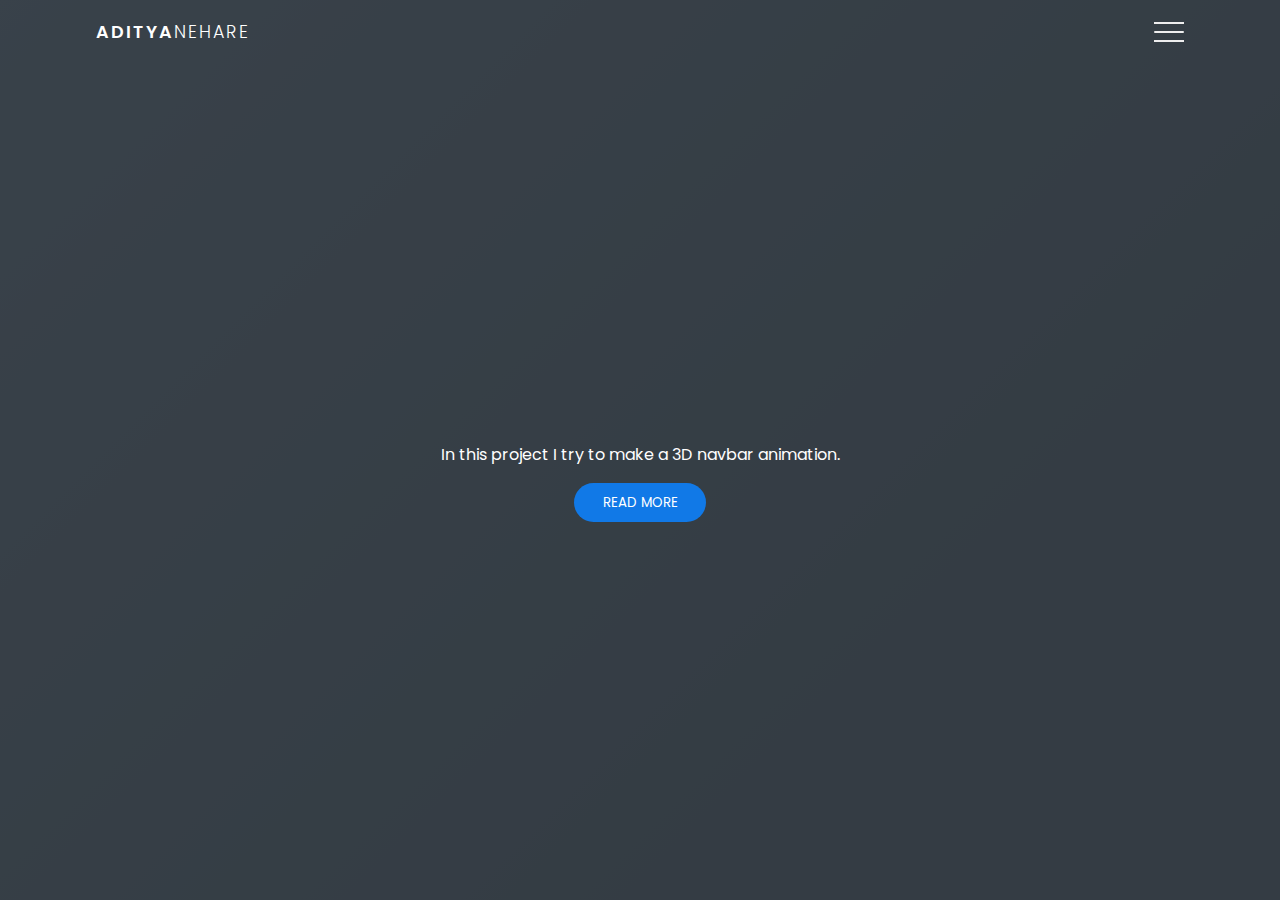
<file: index.html>
<!DOCTYPE html>
<html>

<head>
  <meta charset="utf-8">
  <meta name="viewport" content="width=device-width">
  <title>3D NavBar</title>
  <link href="style.css" rel="stylesheet" type="text/css" />
</head>

<body>
  <div class="container">
      <div class="navbar">
        <div class="menu">
          <h3 class="logo">Aditya<span>Nehare</span></h3>
          <div class="hamburger-menu">
            <div class="bar"></div>
          </div>
        </div>
      </div>

      <div class="main-container">
        <div class="main">
          <header>
            <div class="overlay">
              <div class="inner">
                <h2 class="title">Click on NavBar icon</h2>
                <p>
                  In this project I try to make a 3D navbar animation.
                </p>
                <button class="btn">Read more</button>
              </div>
            </div>
          </header>
        </div>

        <div class="shadow one"></div>
        <div class="shadow two"></div>
      </div>

      <div class="links">
        <ul>
          <li>
            <a href="#" style="--i: 0.05s;">Home</a>
          </li>
          <li>
            <a href="#" style="--i: 0.1s;">Services</a>
          </li>
          <li>
            <a href="#" style="--i: 0.15s;">Portfolio</a>
          </li>
          <li>
            <a href="login.html" style="--i: 0.2s;">login</a>
          </li>
          <li>
            <a href="#" style="--i: 0.25s;">About</a>
          </li>
          <li>
            <a href="#" style="--i: 0.3s;">Contact</a>
          </li>
        </ul>
      </div>
    </div>
  <script src="test.js"></script>
  
</body>

</html>
</file>
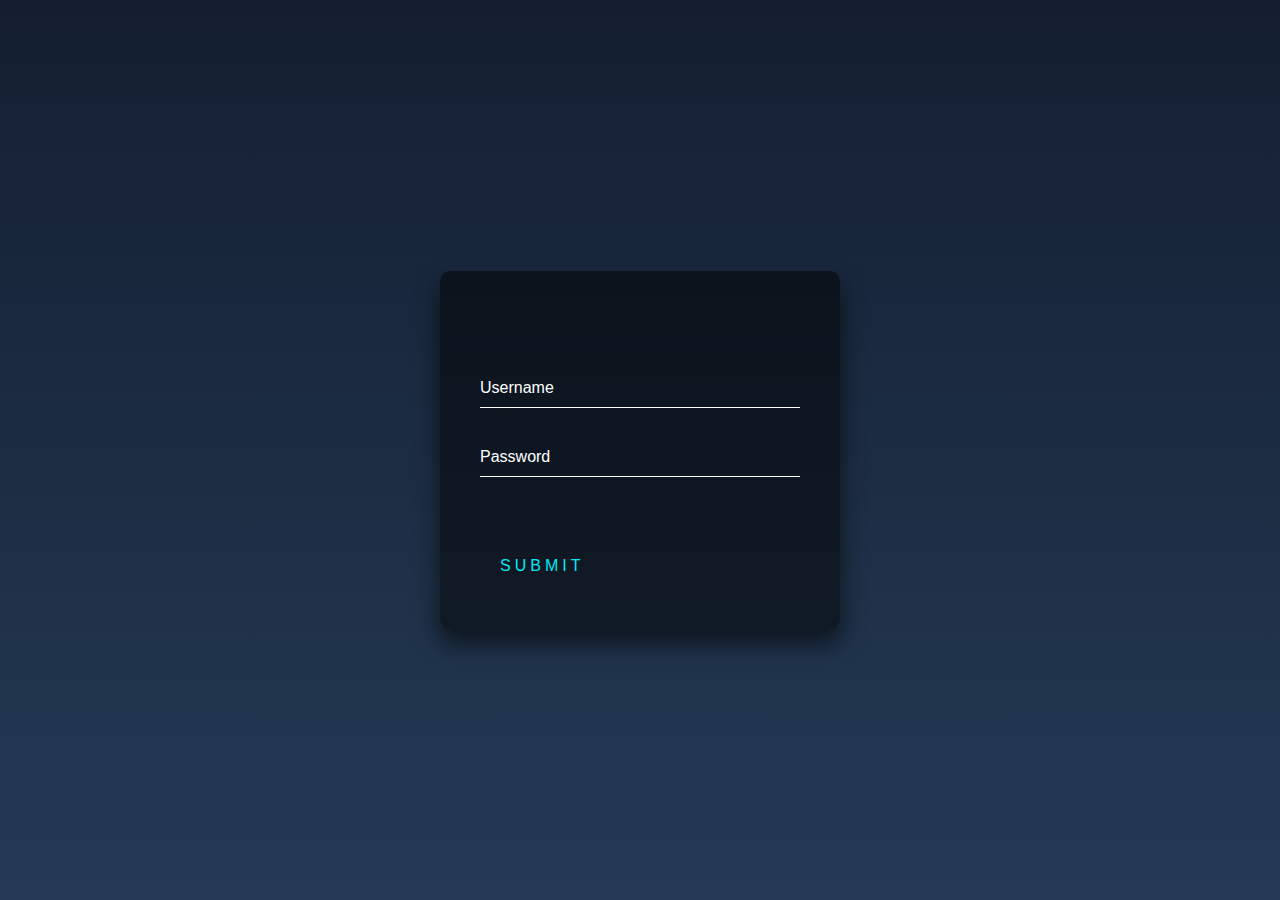
<file: login.html>
<!DOCTYPE html>
<html>

<head>
  <meta charset="utf-8">
  <meta name="viewport" content="width=device-width">
  <title>3D NavBar</title>
  <link href="login.css" rel="stylesheet" type="text/css" />
</head>

<body>
  <div class="login-box">
  <h2>Login</h2>
  <form>
    <div class="user-box">
      <input type="text" name="" required="">
      <label>Username</label>
    </div>
    <div class="user-box">
      <input type="password" name="" required="">
      <label>Password</label>
    </div>
    <a href="#">
      <span></span>
      <span></span>
      <span></span>
      <span></span>
      Submit
    </a>
  </form>
</div>

</body>

</html>
</file>
<file: style.css>
@import url("https://fonts.googleapis.com/css2?family=Poppins:wght@300;400;500;600;700;800;900&display=swap");

* {
  padding: 0;
  margin: 0;
  box-sizing: border-box;
}

body,
button {
  font-family: "Poppins", sans-serif;
}

.container {
  min-height: 100vh;
  width: 100%;
  background-color: #485461;
  background-image: linear-gradient(135deg, #485461 0%, #28313b 74%);
  overflow-x: hidden;
  transform-style: preserve-3d;
}

.navbar {
  position: fixed;
  top: 0;
  left: 0;
  width: 100%;
  z-index: 10;
  height: 3rem;
}

.menu {
  max-width: 72rem;
  width: 100%;
  margin: 0 auto;
  padding: 0 2rem;
  display: flex;
  justify-content: space-between;
  align-items: center;
  color: #fff;
}

.logo {
  font-size: 1.1rem;
  font-weight: 600;
  text-transform: uppercase;
  letter-spacing: 2px;
  line-height: 4rem;
 
}

.logo span {
  font-weight: 300;
}

.hamburger-menu {
  height: 4rem;
  width: 3rem;
  cursor: pointer;
  display: flex;
  align-items: center;
  justify-content: flex-end;
}

.bar {
  width: 1.9rem;
  height: 1.5px;
  border-radius: 2px;
  background-color: #eee;
  transition: 0.5s;
  position: relative;
}

.bar:before,
.bar:after {
  content: "";
  position: absolute;
  width: inherit;
  height: inherit;
  background-color: #eee;
  transition: 0.5s;
}

.bar:before {
  transform: translateY(-9px);
}

.bar:after {
  transform: translateY(9px);
}

.main {
  position: relative;
  width: 100%;
  left: 0;
  z-index: 5;
  overflow: hidden;
  transform-origin: left;
  transform-style: preserve-3d;
  transition: 0.5s;
}

header {
  min-height: 100vh;
  width: 100%;
  background: url("https://i.postimg.cc/vHtXVqkr/bg.jpg") no-repeat top center / cover;
  position: relative;
}

.overlay {
  position: absolute;
  width: 100%;
  height: 100%;
  top: 0;
  left: 0;
  background-color: rgba(43, 51, 59, 0.8);
  display: flex;
  justify-content: center;
  align-items: center;
}

.inner {
  max-width: 35rem;
  text-align: center;
  color: #fff;
  padding: 0 2rem;
}

.title {
  font-size: 2.7rem;
  background-image: url(https://cdn.xxl.thumbs.canstockphoto.com/abstract-violet-background-stock-images_csp8010755.jpg);
  background-size: cover;
  background-position: center;
  background-clip: text;
  -webkit-background-clip: text;
  color: transparent;
}

.btn {
  margin-top: 1rem;
  padding: 0.6rem 1.8rem;
  background-color: #1179e7;
  border: none;
  border-radius: 25px;
  color: #fff;
  text-transform: uppercase;
  cursor: pointer;
  text-decoration: none;
}

.container.active .bar {
  transform: rotate(360deg);
  background-color: transparent;
}

.container.active .bar:before {
  transform: translateY(0) rotate(45deg);
}

.container.active .bar:after {
  transform: translateY(0) rotate(-45deg);
}

.container.active .main {
  animation: main-animation 0.5s ease;
  cursor: pointer;
  transform: perspective(1300px) rotateY(20deg) translateZ(310px) scale(0.5);
}

@keyframes main-animation {
  from {
    transform: translate(0);
  }

  to {
    transform: perspective(1300px) rotateY(20deg) translateZ(310px) scale(0.5);
  }
}

.links {
  position: absolute;
  width: 30%;
  right: 0;
  top: 0;
  height: 100vh;
  z-index: 2;
  display: flex;
  justify-content: center;
  align-items: center;
}

ul {
  list-style: none;
}

.links a {
  text-decoration: none;
  color: #eee;
  padding: 0.7rem 0;
  display: inline-block;
  font-size: 1rem;
  font-weight: 300;
  text-transform: uppercase;
  letter-spacing: 1px;
  transition: 0.3s;
  opacity: 0;
  transform: translateY(10px);
  animation: hide 0.5s forwards ease;
}

.links a:hover {
  color: #fff;
}

.container.active .links a {
  animation: appear 0.5s forwards ease var(--i);
}

@keyframes appear {
  from {
    opacity: 0;
    transform: translateY(10px);
  }
  to {
    opacity: 1;
    transform: translateY(0px);
  }
}

@keyframes hide {
  from {
    opacity: 1;
    transform: translateY(0px);
  }
  to {
    opacity: 0;
    transform: translateY(10px);
  }
}

.shadow {
  position: absolute;
  width: 100%;
  height: 100vh;
  top: 0;
  left: 0;
  transform-style: preserve-3d;
  transform-origin: left;
  transition: 0.5s;
  background-color: white;
}

.shadow.one {
  z-index: -1;
  opacity: 0.15;
}

.shadow.two {
  z-index: -2;
  opacity: 0.1;
}

.container.active .shadow.one {
  animation: shadow-one 0.6s ease-out;
  transform: perspective(1300px) rotateY(20deg) translateZ(215px) scale(0.5);
}

@keyframes shadow-one {
  0% {
    transform: translate(0);
  }

  5% {
    transform: perspective(1300px) rotateY(20deg) translateZ(310px) scale(0.5);
  }

  100% {
    transform: perspective(1300px) rotateY(20deg) translateZ(215px) scale(0.5);
  }
}

.container.active .shadow.two {
  animation: shadow-two 0.6s ease-out;
  transform: perspective(1300px) rotateY(20deg) translateZ(120px) scale(0.5);
}

@keyframes shadow-two {
  0% {
    transform: translate(0);
  }

  20% {
    transform: perspective(1300px) rotateY(20deg) translateZ(310px) scale(0.5);
  }

  100% {
    transform: perspective(1300px) rotateY(20deg) translateZ(120px) scale(0.5);
  }
}

.container.active .main:hover + .shadow.one {
  transform: perspective(1300px) rotateY(20deg) translateZ(230px) scale(0.5);
}

.container.active .main:hover {
  transform: perspective(1300px) rotateY(20deg) translateZ(340px) scale(0.5);
}

html {
  height: 100%;
  width: 100%;
}
</file>
<file: login.css>
html {
  height: 100%;
}
body {
  margin:0;
  padding:0;
  font-family: sans-serif;
  background: linear-gradient(#141e30, #243b55);
}

.login-box {
  position: absolute;
  top: 50%;
  left: 50%;
  width: 400px;
  padding: 40px;
  transform: translate(-50%, -50%);
  background: rgba(0,0,0,.5);
  box-sizing: border-box;
  box-shadow: 0 15px 25px rgba(0,0,0,.6);
  border-radius: 10px;
}

.login-box h2 {
  margin: 0 0 30px;
  padding: 0;
  color: #fff;
  text-align: center;
  background-image: url(https://cdn.xxl.thumbs.canstockphoto.com/abstract-violet-background-stock-images_csp8010755.jpg);
  background-size: cover;
  background-position: center;
  background-clip: text;
  -webkit-background-clip: text;
  color: transparent;
}

.login-box .user-box {
  position: relative;
}

.login-box .user-box input {
  width: 100%;
  padding: 10px 0;
  font-size: 16px;
  color: #fff;
  margin-bottom: 30px;
  border: none;
  border-bottom: 1px solid #fff;
  outline: none;
  background: transparent;
}
.login-box .user-box label {
  position: absolute;
  top:0;
  left: 0;
  padding: 10px 0;
  font-size: 16px;
  color: #fff;
  pointer-events: none;
  transition: .5s;
}

.login-box .user-box input:focus ~ label,
.login-box .user-box input:valid ~ label {
  top: -20px;
  left: 0;
  color: #03e9f4;
  font-size: 12px;
}

.login-box form a {
  position: relative;
  display: inline-block;
  padding: 10px 20px;
  color: #03e9f4;
  font-size: 16px;
  text-decoration: none;
  text-transform: uppercase;
  overflow: hidden;
  transition: .5s;
  margin-top: 40px;
  letter-spacing: 4px
}

.login-box a:hover {
  background: #03e9f4;
  color: #fff;
  border-radius: 5px;
  box-shadow: 0 0 5px #03e9f4,
              0 0 25px #03e9f4,
              0 0 50px #03e9f4,
              0 0 100px #03e9f4;
}

.login-box a span {
  position: absolute;
  display: block;
}

.login-box a span:nth-child(1) {
  top: 0;
  left: -100%;
  width: 100%;
  height: 2px;
  background: linear-gradient(90deg, transparent, #03e9f4);
  animation: btn-anim1 1s linear infinite;
}

@keyframes btn-anim1 {
  0% {
    left: -100%;
  }
  50%,100% {
    left: 100%;
  }
}

.login-box a span:nth-child(2) {
  top: -100%;
  right: 0;
  width: 2px;
  height: 100%;
  background: linear-gradient(180deg, transparent, #03e9f4);
  animation: btn-anim2 1s linear infinite;
  animation-delay: .25s
}

@keyframes btn-anim2 {
  0% {
    top: -100%;
  }
  50%,100% {
    top: 100%;
  }
}

.login-box a span:nth-child(3) {
  bottom: 0;
  right: -100%;
  width: 100%;
  height: 2px;
  background: linear-gradient(270deg, transparent, #03e9f4);
  animation: btn-anim3 1s linear infinite;
  animation-delay: .5s
}

@keyframes btn-anim3 {
  0% {
    right: -100%;
  }
  50%,100% {
    right: 100%;
  }
}

.login-box a span:nth-child(4) {
  bottom: -100%;
  left: 0;
  width: 2px;
  height: 100%;
  background: linear-gradient(360deg, transparent, #03e9f4);
  animation: btn-anim4 1s linear infinite;
  animation-delay: .75s
}

@keyframes btn-anim4 {
  0% {
    bottom: -100%;
  }
  50%,100% {
    bottom: 100%;
  }
}
</file>
